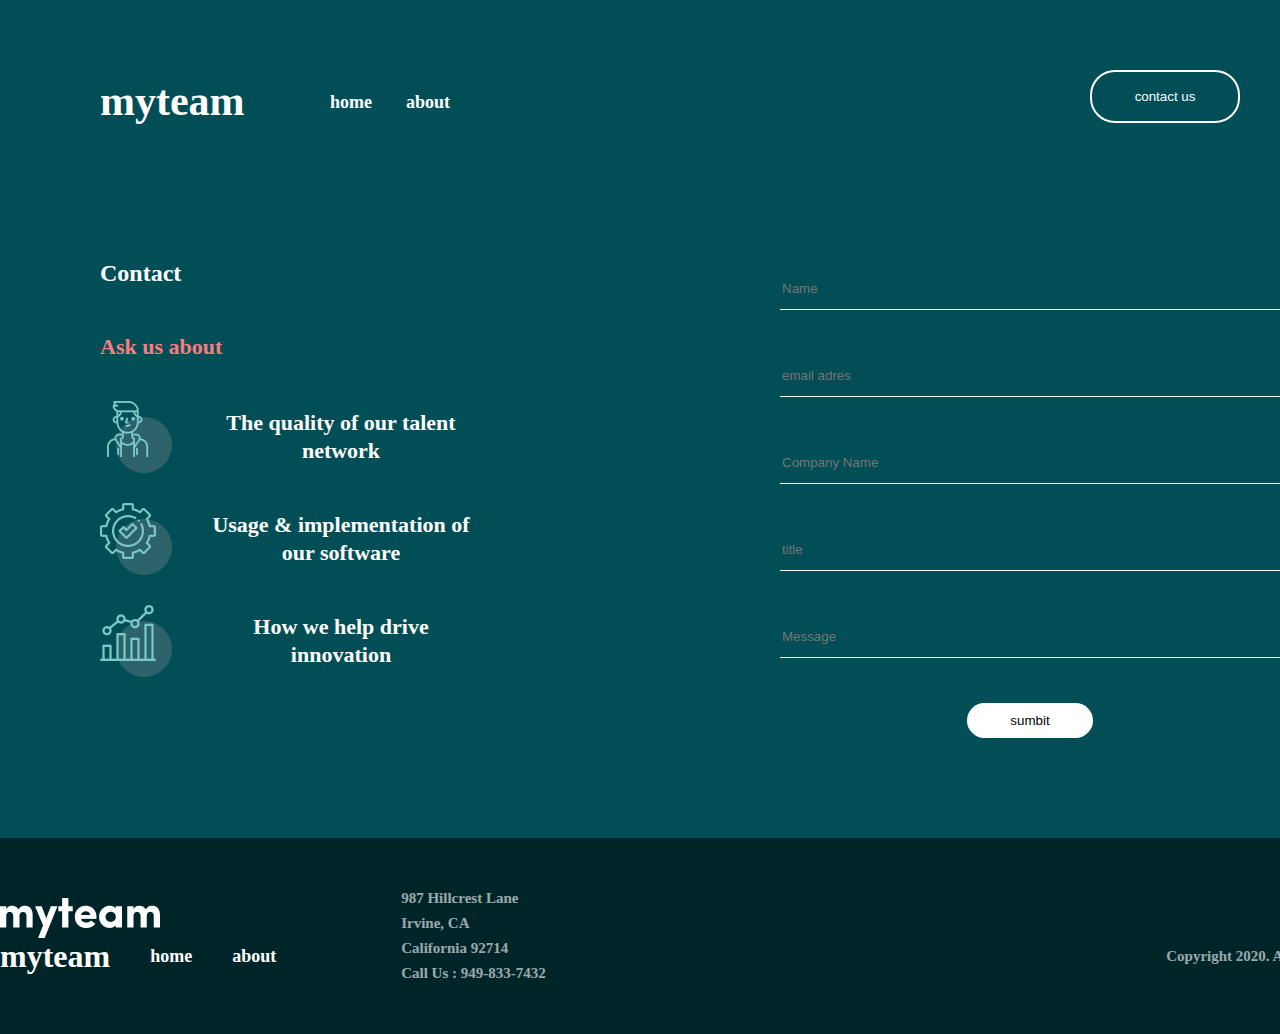
<file: conatc.html>
<html lang="en">

<head>
    <meta charset="UTF-8">
    <meta name="viewport" content="width=device-width, initial-scale=1.0">
    <link rel="stylesheet" href="./contact.scss">
    <link rel="stylesheet" href="./contact.css">
    <title>contact</title>
</head>

<body>


    <div class="container">

        <header>

            <h1>
                myteam
            </h1>

            <nav>
                <a href="./index.html">home</a>
                <a href="">about</a>
            </nav>

            <div class="fortbtn">
                <button> contact us</button>
            </div>

        </header>




        <section>



            <div class="section-text">

                <div class="sctn-otdel">
                    <h1>Contact</h1>
                    <h2>Ask us about</h2>


                    <span> <img src="./img/Group 11.png" alt=""><h4>The quality of our talent network</h4></span>



                    <span> <img src="./img/Group 12.png" alt="">Usage & implementation of our software</span>



                    <span> <img src="./img/Group 13.png" alt="">How we help drive innovation</span>

                </div>



                <div class="sctn-otdel2">
                    <form action="">
                        <input type="text" name="" id="" placeholder="Name" required> <br>
                        <input type="email" placeholder="email adres" required> <br>
                        <input type="text" name="" id="" placeholder="Company Name" required> <br>
                        <input type="text" name="" id="" placeholder="title" required> <br>
                        <input type="text" name="" id="" placeholder="Message" required> <br>
                        <input type="submit" value="sumbit" style="height: 35px ; width: 14vh; background-color: white; border-radius: 100px;">
                    </form>
                </div>



                <!-- end-sctinp -->



                <!-- sctn-box-end -->








            </div>
            <!-- sctx-end -->












        </section>





        <footer>

            <div class="container">
                <div class="footer">

                    <div class="small_box">
                        <div class="footer_logo">
                            <h1><img src="./img/logo.png" alt=""></h1>

                            <div class="ftr_text">
                                <h1>myteam</h1>
                                <li><a href="#">home</a></li>

                                <li><a href="#">about</a></li>

                            </div>
                        </div>
                        <div class="p">
                            <p>
                                987 Hillcrest Lane
                                <br> Irvine, CA
                                <br> California 92714 <br> Call Us : 949-833-7432
                            </p>
                        </div>
                    </div>

                    <div class="footer_end">
                        <div class="footer_icon_box">
                            <i class='bx bxl-facebook-square'></i>

                            <i class='bx bxl-pinterest'></i>

                            <i class='bx bxl-twitter'></i>
                        </div>


                        <p class="text_footer">
                            Copyright 2020. All Rights Reserved
                        </p>
                    </div>
                </div>

            </div>
        </footer>






    </div>
    <!-- end cont -->


</body>

</html>
</file>
<file: contact.css>
* {
  margin: 0 0;
  box-sizing: border-box;
  list-style: none;
  text-decoration: none;
}

body {
  background: #014E56;
  font-family: Livvic;
  color: white;
}

.container {
  margin: 0 auto;
  max-width: 1440px;
}

header {
  display: flex;
  gap: 40px;
  align-items: center;
  margin-top: 70px;
  margin-left: 100px;
}
header a {
  margin-left: 30px;
  color: #FFF;
  font-family: Livvic;
  font-size: 18px;
  font-style: normal;
  font-weight: 600;
  line-height: 28px; /* 155.556% */
}
header a:hover {
  color: #F67E7E;
  transition: 0.3s;
}
header button {
  margin-left: 600px;
  width: 150px;
  height: 53px;
  border-radius: 25px;
  color: white;
  background-color: #014E56;
  border: 2px solid white;
}
header button:hover {
  background-color: white;
  color: black;
  transition: 0.4s;
}
header nav {
  margin-top: 10px;
}
header h1 {
  width: 160px;
  height: 40px;
  flex-shrink: 0;
  color: white;
  font-size: 42px;
}

section {
  margin-top: 100px;
  margin-left: 100px;
  display: flex;
}

span {
  text-align: center;
  align-items: center;
  display: flex;
  gap: 30px;
  color: #FFF;
  margin-top: 30px;
  font-family: Livvic;
  font-size: 22px;
  font-style: normal;
  font-weight: 700;
  line-height: 28px; /* 155.556% */
}

.section-box {
  margin-top: 54px;
  gap: 30px;
}

.section-text {
  display: flex;
}
.section-text h1 {
  color: #FFF;
  font-family: Livvic;
  font-size: 24px;
  font-style: normal;
  font-weight: 700;
  line-height: 100px; /* 156.25% */
}
.section-text h2 {
  color: #F67E7E;
  font-family: Livvic;
  font-size: 22px;
  font-style: normal;
  font-weight: 700;
  line-height: 48px; /* 150% */
}

.sctn-otdel2 {
  text-align: center;
  margin-left: 300px;
}
.sctn-otdel2 input::after {
  border: 3px dashed white;
}
.sctn-otdel2 input {
  margin-top: 45px;
  width: 500px;
  height: 42px;
  top: 241px;
  left: 737px;
  background-color: #014E56;
  border: 0px solid;
  border-bottom: 1px solid #fff;
}

footer {
  width: 1400px;
  background: #002529;
  margin-top: 100px;
}

.footer {
  display: flex;
  align-items: center;
  justify-content: space-between;
  gap: 40px;
  padding: 48px 0;
}

.small_box {
  display: flex;
  align-items: center;
  gap: 125px;
}

.ftr_text {
  display: flex;
  align-items: center;
  gap: 40px;
}

.small_box .p p {
  width: 445px;
  color: #fff;
  font-family: Livvic;
  font-size: 15px;
  font-style: normal;
  font-weight: 600;
  line-height: 25px;
  opacity: 0.6;
}

.footer_icon_box {
  display: flex;
  align-items: center;
  gap: 10px;
  position: relative;
  left: 65%;
  margin-bottom: 40px;
}

.footer_icon_box i {
  color: #FFF;
  font-size: 2rem;
}

.footer_end .text_footer p {
  padding-top: 52px;
  width: 255px;
  color: #FFF;
  text-align: right;
  font-family: "Livvic";
  font-size: 15px;
  font-style: normal;
  font-weight: 600;
  line-height: 25px;
  opacity: 0.6;
}

.ftr_text li a {
  color: #FFF;
  font-family: Livvic;
  font-size: 18px;
  font-style: normal;
  font-weight: 600;
  line-height: 28px;
  /* 155.556% */
}

.text_footer {
  color: #FFF;
  text-align: right;
  font-family: Livvic;
  font-size: 15px;
  font-style: normal;
  font-weight: 600;
  line-height: 25px;
  opacity: 0.6;
}/*# sourceMappingURL=contact.css.map */
</file>
